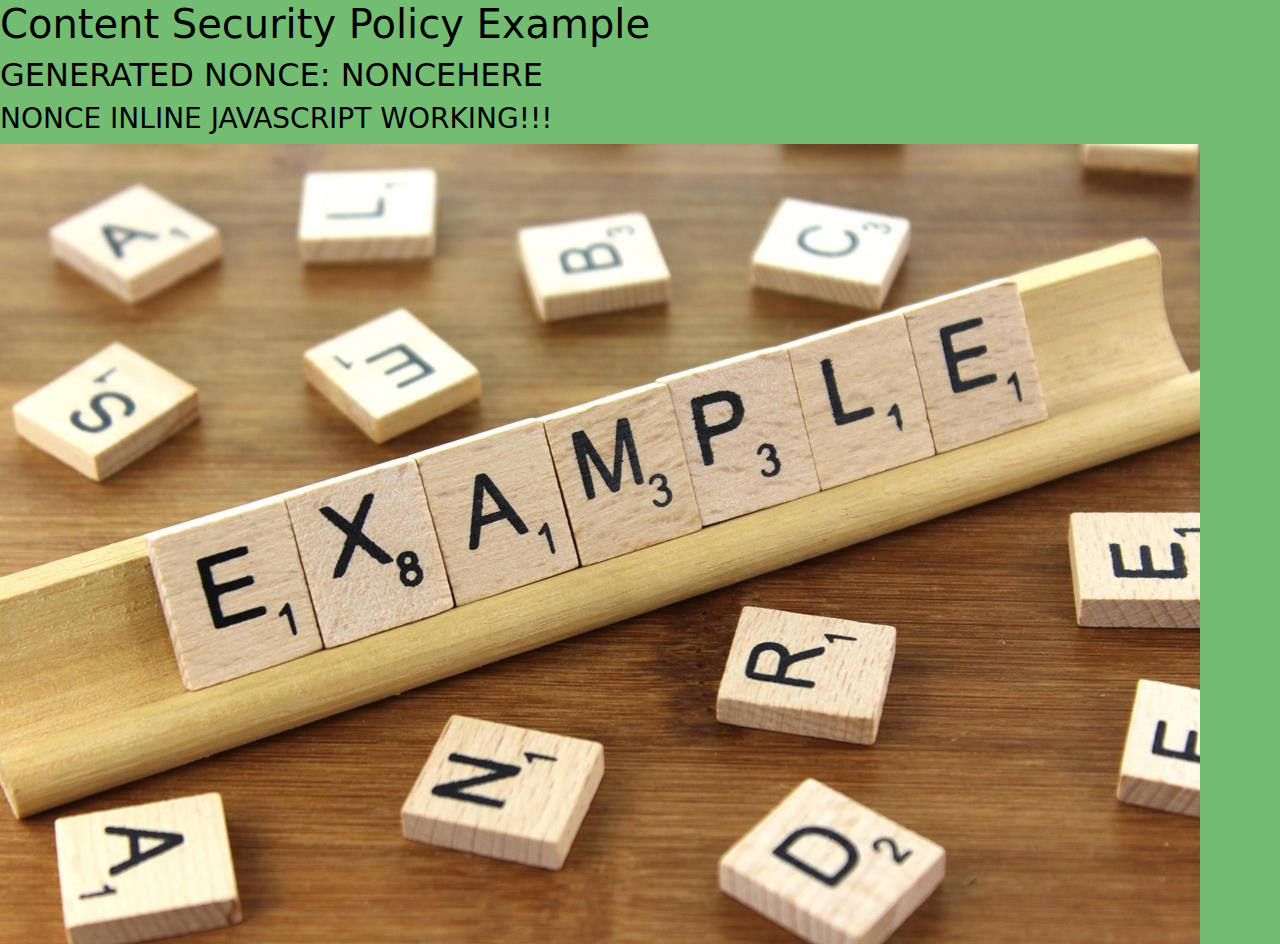
<file: public/index.html>
<!doctype html>
<html lang="en">
  <head>
    <meta charset="utf-8" />
    <title>Content Security Policy Example</title>
    <meta name="viewport" content="width=device-width, initial-scale=1" />
    <meta name="description" content="This is the description" />
    <meta name="theme-color" content="#067EDE" />
    <link rel="manifest" href="v20240728/manifest.webmanifest" />
    <link rel="icon" href="v20240728/icons/favicon.ico" />
    <link
      href="https://cdn.jsdelivr.net/npm/bootstrap@5.3.3/dist/css/bootstrap.min.css"
      rel="stylesheet"
      integrity="sha384-QWTKZyjpPEjISv5WaRU9OFeRpok6YctnYmDr5pNlyT2bRjXh0JMhjY6hW+ALEwIH"
      crossorigin="anonymous"
    />
    <link rel="stylesheet" href="v20240728/css/styles.css" />
    <style nonce="NONCEHERE">
      html,
      body {
        background: #72bd72;
        color: black;
      }
    </style>
  </head>
  <body>
    <h1>Content Security Policy Example</h1>
    <h2>GENERATED NONCE: NONCEHERE</h2>
    <h3 id="dynamic-inline">WAITING FOR JAVASCRIPT TO LOAD AND UPDATE...</h3>
    <img
      src="media/2024/07/28/example.jpg"
      alt="Example Image"
      width="1200"
      height="800"
    />

    <script
      src="https://cdn.jsdelivr.net/npm/bootstrap@5.3.3/dist/js/bootstrap.bundle.min.js"
      integrity="sha384-YvpcrYf0tY3lHB60NNkmXc5s9fDVZLESaAA55NDzOxhy9GkcIdslK1eN7N6jIeHz"
      crossorigin="anonymous"
    ></script>
    <script src="v20240728/js/script.js"></script>
    <script nonce="NONCEHERE">
      console.log("INLINE: EXECUTED");
      var el = document.querySelector("#dynamic-inline");
      el.textContent = "NONCE INLINE JAVASCRIPT WORKING!!!";
    </script>
  </body>
</html>
</file>
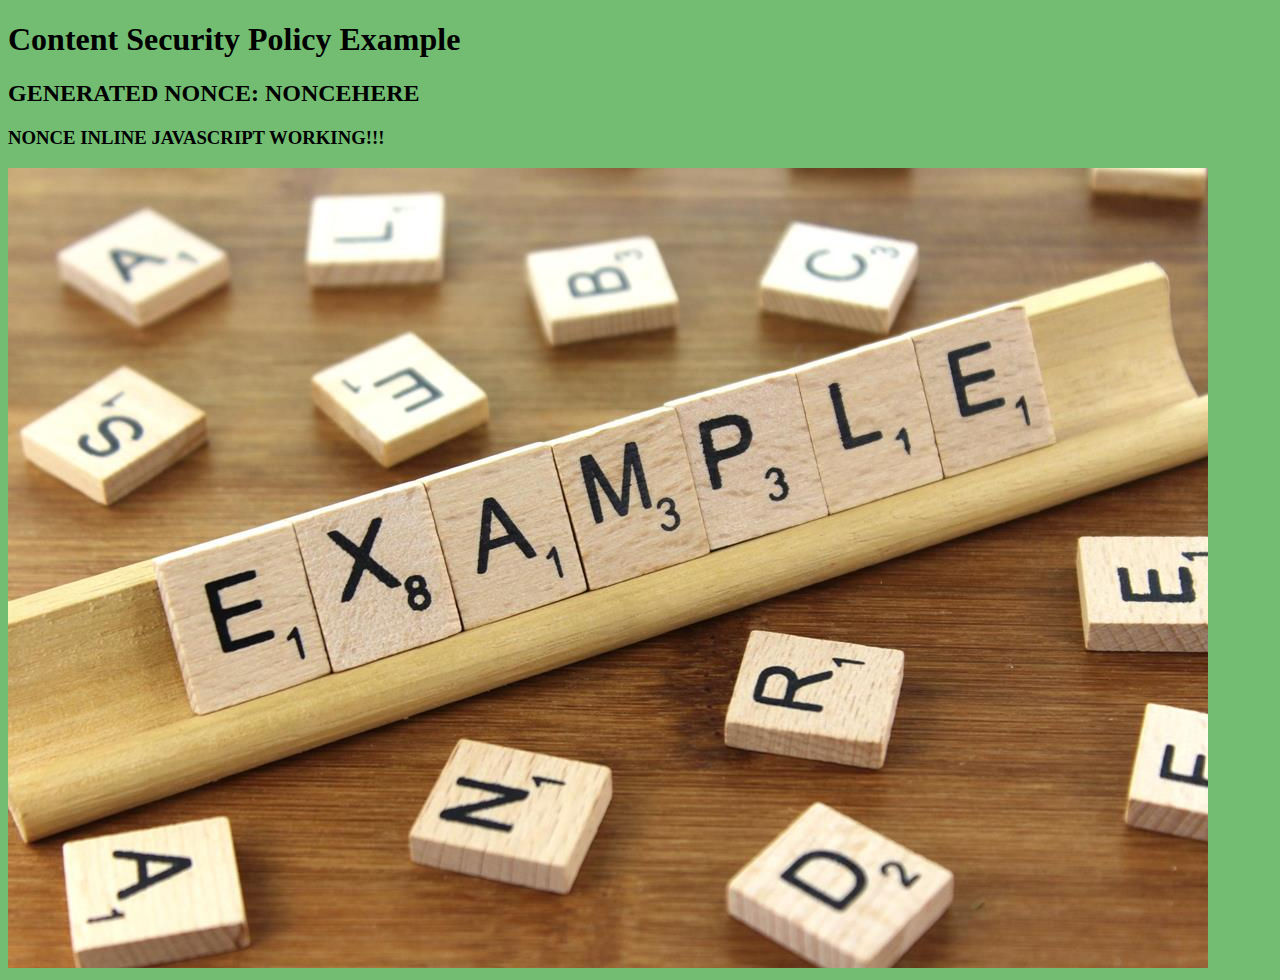
<file: example/public/index.html>
<!doctype html>
<html lang="en">
  <head>
    <meta charset="utf-8" />
    <title>Content Security Policy Example</title>
    <meta name="viewport" content="width=device-width, initial-scale=1" />
    <meta name="description" content="This is the description" />
    <meta name="theme-color" content="#067EDE" />
    <link rel="manifest" href="v20240728/manifest.webmanifest" />
    <link rel="icon" href="v20240728/icons/favicon.ico" />
    <link
      href="https://cdn.jsdelivr.net/npm/bootstrap@5.3.5/dist/css/bootstrap.min.css"
      rel="stylesheet"
      integrity="sha384-SgOJa3DmI69IUzQ2PVdRZhwQ+dy64/BUtbMJw1MZ8t5HZApcHrRKUc4W0kG879m7"
      crossorigin="anonymous"
    />
    <link rel="stylesheet" href="v20240728/css/styles.css" />
    <style nonce="NONCEHERE">
      html,
      body {
        background: #72bd72;
        color: black;
      }
    </style>
  </head>
  <body>
    <h1>Content Security Policy Example</h1>
    <h2>GENERATED NONCE: NONCEHERE</h2>
    <h3 id="dynamic-inline">WAITING FOR JAVASCRIPT TO LOAD AND UPDATE...</h3>
    <img
      src="media/2024/07/28/example.jpg"
      alt="Example Image"
      width="1200"
      height="800"
    />

    <script
      src="https://cdn.jsdelivr.net/npm/bootstrap@5.3.5/dist/js/bootstrap.bundle.min.js"
      integrity="sha384-k6d4wzSIapyDyv1kpU366/PK5hCdSbCRGRCMv+eplOQJWyd1fbcAu9OCUj5zNLiq"
      crossorigin="anonymous"
    ></script>
    <script src="v20240728/js/script.js"></script>
    <script nonce="NONCEHERE">
      console.log("INLINE: EXECUTED");
      var el = document.querySelector("#dynamic-inline");
      el.textContent = "NONCE INLINE JAVASCRIPT WORKING!!!";
    </script>
  </body>
</html>
</file>
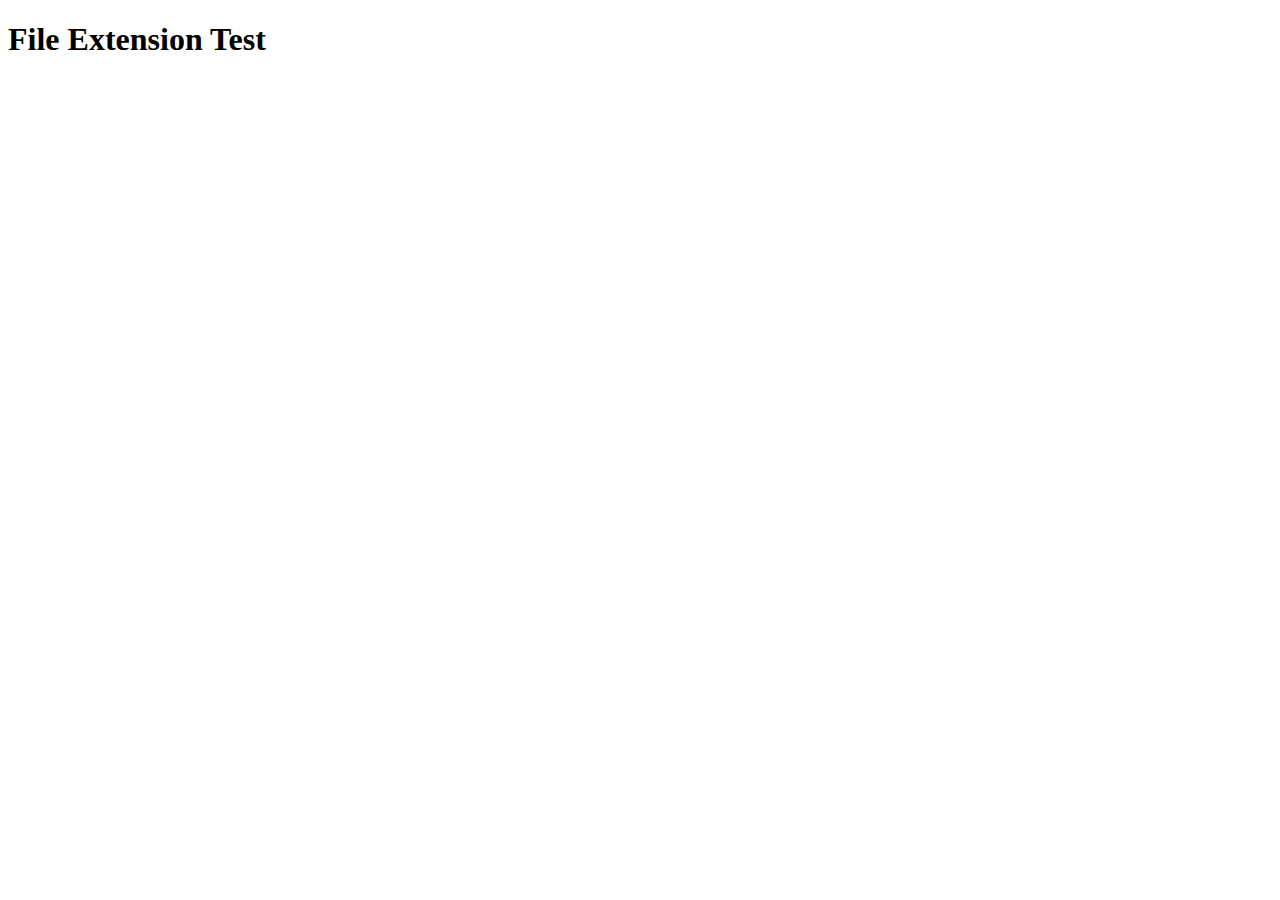
<file: public/extension.html>
<!doctype html>
<html lang="en">
  <head>
    <meta charset="utf-8" />
    <title>File Extension Test</title>
    <meta name="viewport" content="width=device-width, initial-scale=1" />
    <meta name="description" content="This is the description" />
  </head>
  <body>
    <h1>File Extension Test</h1>
  </body>
</html>
</file>
<file: public/v20240728/css/styles.css>
html,
body {
  background: #cccccc;
}
</file>
<file: example/public/v20240728/css/styles.css>
html,
body {
  background: #cccccc;
}
</file>
